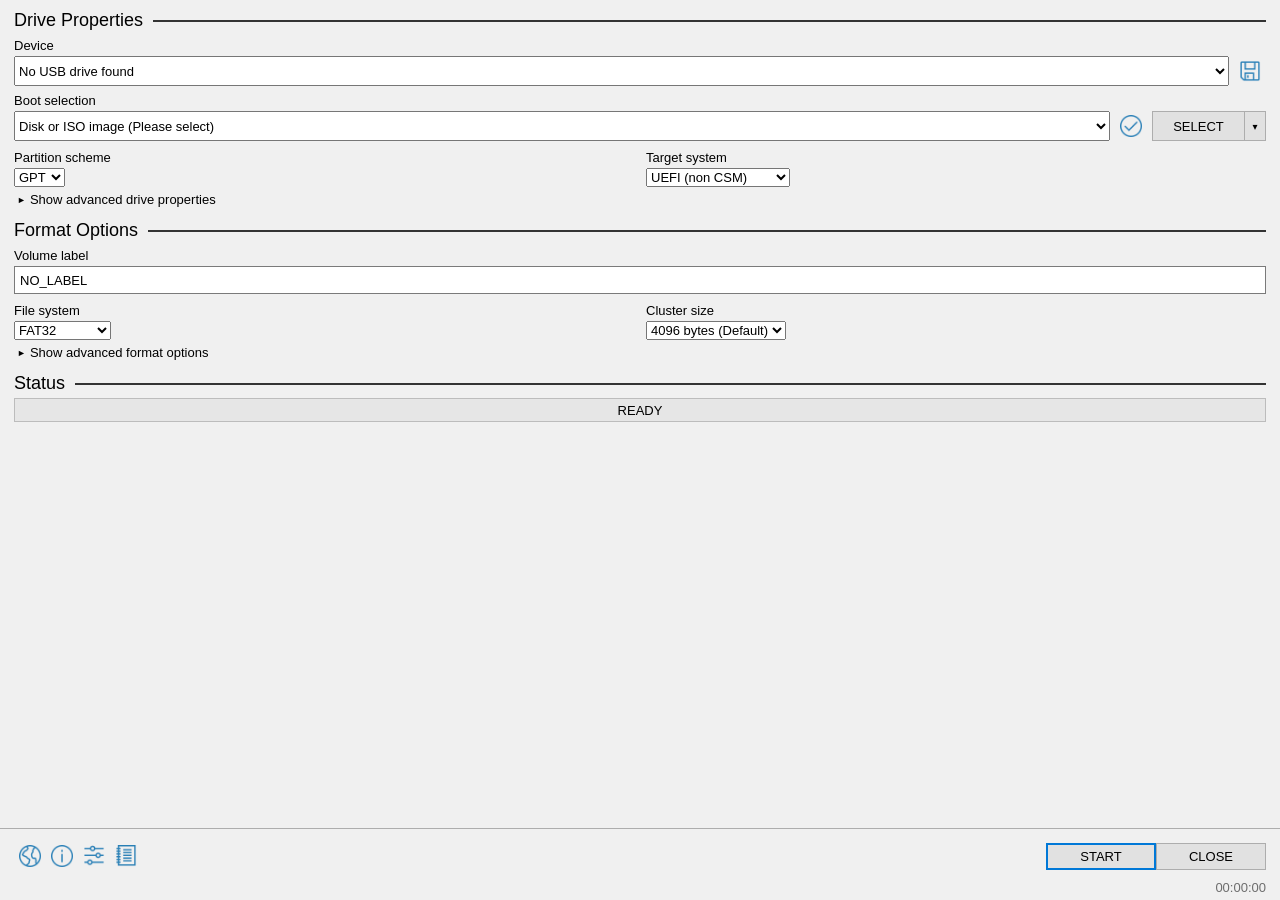
<file: gui-tauri/ui/index.html>
<!DOCTYPE html>
<html lang="en">
<head>
<meta charset="utf-8">
<meta name="viewport" content="width=device-width, initial-scale=1">
<title>Rufux 3.0</title>
<link rel="stylesheet" href="styles.css">
<link rel="stylesheet" href="dark-overrides.css">
</head>
<body>
<div id="dlg">
  <div class="sect"><span data-i18n="drive_props">Drive Properties</span></div>

  <label class="fld-label" for="cbDevice" data-i18n="device">Device</label>
  <div class="row dev-row"><select id="cbDevice" class="combo grow"><option>No USB drive found</option></select><button id="btnSave" class="toolbtn big" data-i18n-title="tip_save" title="Save the drive contents to a file"><img src="icons/save-24.png" alt="save"></button></div>

  <label class="fld-label" for="cbBoot" data-i18n="boot_sel">Boot selection</label>
  <div class="row boot-row">
    <select id="cbBoot" class="combo grow"><option>Non bootable</option><option>FreeDOS</option><option selected>Disk or ISO image (Please select)</option></select>
    <button id="btnHash" class="toolbtn big" data-i18n-title="tip_hash" title="Compute the checksums of the image"><img src="icons/hash-24.png" alt="#"></button>
    <span id="splitSel" class="split">
      <button id="btnSelect">SELECT</button><button id="btnSelectArrow" aria-label="More">▾</button>
      <span id="selMenu" class="menu hidden">
        <span id="mSelect" class="menu-item checked">SELECT</span>
        <span id="mDownload" class="menu-item">DOWNLOAD</span>
      </span>
    </span>
  </div>

  <div id="imgOptBlock" class="hidden">
    <label class="fld-label" for="cbImageOpt" data-i18n="img_opt">Image Option</label>
    <div class="row"><select id="cbImageOpt" class="combo"><option>Standard Windows installation</option></select></div>
  </div>

  <div id="persistBlock" class="hidden">
    <label class="fld-label" data-i18n="persist">Persistent partition size</label>
    <div class="row persist-row">
      <input id="persistSlider" type="range" min="0" max="128" value="0">
      <input id="persistSize" class="edit" value="0">
      <select id="cbPersistUnits" class="combo units"><option>GB</option><option>MB</option></select>
    </div>
  </div>

  <div class="row twocol">
    <span class="col"><label class="fld-label" for="cbPart" data-i18n="scheme">Partition scheme</label>
      <select id="cbPart" class="combo"><option>MBR</option><option selected>GPT</option></select></span>
    <span class="col"><label class="fld-label" for="cbTarget" data-i18n="target">Target system</label>
      <select id="cbTarget" class="combo"><option>BIOS (or UEFI-CSM)</option><option selected>UEFI (non CSM)</option></select></span>
  </div>

  <button id="tglAdvDrive" class="chevron"><span class="glyph">►</span><span class="tgl-text">Show advanced drive properties</span></button>
  <div id="advDrive" class="hidden">
    <label class="check"><input type="checkbox" id="chkListHdd"><span data-i18n="list_hdd">List USB Hard Drives</span></label>
    <div class="row bios-row">
      <label class="check"><input type="checkbox" id="chkBiosId" disabled><span data-i18n="bios_id">Use Rufus MBR with BIOS ID</span></label>
      <select id="cbBiosId" class="combo" disabled data-i18n-title="tip_biosid" title="Not supported by the Linux backend yet"><option>0x80 (Default)</option></select>
    </div>
    <label class="check"><input type="checkbox" id="chkUefiValid"><span data-i18n="uefi_valid">Enable runtime UEFI media validation</span></label>
  </div>

  <div class="sect"><span data-i18n="fmt_opts">Format Options</span></div>

  <label class="fld-label" for="editLabel" data-i18n="vol_label">Volume label</label>
  <div class="row"><input id="editLabel" class="edit full" value="NO_LABEL" spellcheck="false"></div>

  <div class="row twocol">
    <span class="col"><label class="fld-label" for="cbFs" data-i18n="fs">File system</label>
      <select id="cbFs" class="combo">
        <option value="large">Large FAT32</option><option value="vfat" selected>FAT32</option><option value="fat16">FAT16</option><option value="ntfs">NTFS</option><option value="exfat">exFAT</option><option value="udf">UDF</option><option value="ext2">ext2</option><option value="ext3">ext3</option><option value="ext4">ext4</option>
      </select></span>
    <span class="col"><label class="fld-label" for="cbCluster" data-i18n="cluster">Cluster size</label>
      <select id="cbCluster" class="combo">
        <option>512 bytes</option><option>1024 bytes</option><option>2048 bytes</option><option selected>4096 bytes (Default)</option><option>8192 bytes</option><option>16 kilobytes</option><option>32 kilobytes</option><option>64 kilobytes</option>
      </select></span>
  </div>

  <button id="tglAdvFormat" class="chevron"><span class="glyph">►</span><span class="tgl-text">Show advanced format options</span></button>
  <div id="advFormat" class="hidden">
    <label class="check"><input type="checkbox" id="chkQuick" checked><span data-i18n="quick">Quick format</span></label>
    <label class="check"><input type="checkbox" id="chkExtLabel" checked><span data-i18n="ext_label">Create extended label and icon files</span></label>
    <div class="row bad-row">
      <label class="check"><input type="checkbox" id="chkBad"><span data-i18n="bad_blocks">Check device for bad blocks</span></label>
      <select id="cbPasses" class="combo passes" disabled><option>1 pass</option><option>2 passes</option><option>3 passes</option><option>4 passes</option></select>
    </div>
  </div>

  <div class="sect"><span data-i18n="status">Status</span></div>
  <div id="pbar"><div id="pfill"></div><div id="ptext">READY</div></div>
</div>
<div id="footer">
  <div class="row bottom">
    <span id="mtoolbar">
      <button class="toolbtn big" id="tbLang" data-i18n-title="tip_lang" title="Language"><img src="icons/lang-24.png" alt="lang"></button><button class="toolbtn big" id="tbAbout" data-i18n-title="tip_about" title="About"><img src="icons/info-24.png" alt="about"></button><button class="toolbtn big" id="tbSettings" data-i18n-title="tip_settings" title="Settings"><img src="icons/settings-24.png" alt="settings"></button><button class="toolbtn big" id="tbLog" data-i18n-title="tip_log" title="Show the log"><img src="icons/log-24.png" alt="log"></button>
      <span id="langMenu" class="menu hidden"></span>
    </span>
    <span class="spacer"></span>
    <button id="btnStart" class="cmdbtn default">START</button>
    <button id="btnClose" class="cmdbtn" data-i18n="close_btn">CLOSE</button>
  </div>
  <div id="statusbar"><span id="devCount"></span><span id="clock">00:00:00</span></div>
</div>

<!-- modal overlays (Win32 message-box look) -->
<div id="overlay" class="hidden"><div class="mbox">
  <div id="mboxBody"></div>
  <div id="mboxBtns"></div>
</div></div>

<div id="wueOverlay" class="hidden"><div class="mbox wide">
  <div class="mtitle" data-i18n="wue_title">Windows User Experience</div>
  <div data-i18n="customize">Customize Windows installation?</div>
  <label class="check"><input type="checkbox" id="wBypass" checked><span data-i18n="wue_bypass">Remove requirement for 4GB+ RAM, Secure Boot and TPM 2.0</span></label>
  <label class="check"><input type="checkbox" id="wNro" checked><span data-i18n="wue_nro">Remove requirement for an online Microsoft account</span></label>
  <label class="check"><input type="checkbox" id="wUserOn" checked><span data-i18n="wue_user">Create a local account with username:</span></label>
  <input id="wUser" class="edit" value="user">
  <label class="check"><input type="checkbox" id="wLocale" checked><span data-i18n="wue_locale">Set regional options to the same values as this user's</span></label>
  <label class="check"><input type="checkbox" id="wPrivacy" checked><span data-i18n="wue_privacy">Disable data collection (Skip privacy questions)</span></label>
  <label class="check"><input type="checkbox" id="wBitlocker" checked><span data-i18n="wue_bitlocker">Disable BitLocker automatic device encryption</span></label>
  <label class="check"><input type="checkbox" id="wQol"><span data-i18n="wue_qol">QoL improvements (Don't force Copilot, OneDrive, Outlook, Fast Startup, etc.)</span></label>
  <div class="dlg-btns"><button id="wCancel" class="cmdbtn" data-i18n="cancel">Cancel</button><button id="wOk" class="cmdbtn default" data-i18n="ok">OK</button></div>
</div></div>

<div id="dlOverlay" class="hidden"><div class="mbox wide">
  <div class="mtitle" data-i18n="dl_title">Download Windows ISO</div>
  <label class="fld-label" data-i18n="version">Version</label>
  <div class="row"><select id="dlVer" class="combo full"><option value="11">Windows 11</option><option value="10">Windows 10</option></select></div>
  <label class="fld-label" data-i18n="edition">Edition</label>
  <div class="row"><select id="dlEd" class="combo full"></select></div>
  <label class="fld-label" data-i18n="language">Language</label>
  <div class="row"><select id="dlLang" class="combo full"></select></div>
  <label class="fld-label" data-i18n="arch">Architecture</label>
  <div class="row"><select id="dlArch" class="combo full"><option value="">Default (x64)</option><option>x64</option><option>arm64</option></select></div>
  <div id="dlStatus" class="dl-status" data-i18n="dl_hint">The list comes from Microsoft's download service. Pick edition, language, then Download.</div>
  <div id="dlbar" class="hidden"><div id="dlfill"></div><div id="dltext"></div></div>
  <div class="dlg-btns"><button id="dlCancel" class="cmdbtn" data-i18n="cancel">Cancel</button><button id="dlGo" class="cmdbtn default" data-i18n="download_btn">Download</button></div>
</div></div>

<div id="logOverlay" class="hidden"><div class="mbox wide tall">
  <div class="mtitle" data-i18n="log">Log</div>
  <textarea id="logView" readonly></textarea>
  <div class="dlg-btns"><button id="logClear" class="cmdbtn" data-i18n="clear">Clear</button><button id="logSave" class="cmdbtn" data-i18n="save">Save</button><button id="logClose" class="cmdbtn default" data-i18n="close">Close</button></div>
</div></div>

<div id="hashOverlay" class="hidden"><div class="mbox wide">
  <div class="mtitle" data-i18n="hash_title">Checksums</div>
  <div id="hashRows"><div class="hash-wait" data-i18n="computing">Computing…</div></div>
  <div class="dlg-btns"><button id="hashClose" class="cmdbtn default" data-i18n="close">Close</button></div>
</div></div>

<script src="i18n.js"></script>
<script src="main.js"></script>
</body>
</html>
</file>
<file: gui-tauri/ui/styles.css>
/* Win32 dialog-face replica of Rufus's main window (IDD_DIALOG 232x326 DU).
   1 DU ~= 1.7px horizontal / 1.8px vertical at Segoe UI 9. */
:root {
  --face: #f0f0f0;
  --btn-hi: #ffffff;
  --btn-face: #e1e1e1;
  --btn-edge: #adadad;
  --btn-hot-edge: #0078d7;
  --btn-hot-bg: #e5f1fb;
  --btn-down-bg: #cce4f7;
  --edit-edge: #7a7a7a;
  --text: #000000;
  --gray-text: #6d6d6d;
  --track: #e6e6e6;
  --fill: #16c60c;
}
@media (prefers-color-scheme: dark) {
  :root {
    --face: #202020;
    --btn-face: #2d2d2d;
    --btn-edge: #555555;
    --btn-hot-bg: #3a3a3a;
    --btn-down-bg: #404040;
    --edit-edge: #6b6b6b;
    --text: #e8e8e8;
    --track: #2d2d2d;
  }
}
* { box-sizing: border-box; }
html, body { margin: 0; padding: 0; height: 100%; overflow: hidden; }
body {
  background: var(--face);
  color: var(--text);
  font: 13px "Segoe UI", "Noto Sans", Tahoma, "Liberation Sans", "DejaVu Sans", sans-serif;
  user-select: none;
  -webkit-user-select: none;
  display: flex; flex-direction: column;
}
.hidden { display: none !important; }
/* Scrollable form; footer pinned below so START/CLOCK are always visible. */
#dlg { width: 100%; flex: 1; overflow-y: auto; padding: 10px 14px 6px; }
#footer { flex: none; padding: 6px 14px 0; background: var(--face); border-top: 1px solid var(--btn-edge); }
.sect { margin: 10px 0 4px; font-size: 18px; display: flex; align-items: center; gap: 10px; }
.sect:first-child { margin-top: 0; }
.sect::after { content: ""; flex: 1; height: 2px; background: #333; }
@media (prefers-color-scheme: dark) {
  .sect::after { background: #888; }
}
.fld-label { display: block; margin: 7px 0 3px; }
.row { margin: 0 0 2px; }
.full { width: 100%; }
.grow { flex: 1; min-width: 0; }

/* ---- Win10-style push button ---- */
button {
  font: inherit;
  color: var(--text);
}
.cmdbtn, #btnSelect, #btnSelectArrow {
  background: var(--btn-face);
  border: 1px solid var(--btn-edge);
  padding: 5px 0;
  min-width: 110px;
  border-radius: 0;
}
.cmdbtn:hover, #btnSelect:hover, #btnSelectArrow:hover { background: var(--btn-hot-bg); border-color: var(--btn-hot-edge); }
.cmdbtn:active, #btnSelect:active, #btnSelectArrow:active { background: var(--btn-down-bg); }
.cmdbtn.default { border-color: var(--btn-hot-edge); box-shadow: inset 0 0 0 1px var(--btn-hot-edge); }
.cmdbtn:disabled { color: var(--gray-text); background: var(--face); border-color: var(--btn-edge); }

/* ---- boot row + split SELECT ---- */
.boot-row, .dev-row { display: flex; gap: 5px; align-items: stretch; }
.split { position: relative; display: flex; }
#btnSelect { min-width: 0; width: 92px; border-right: none; }
#btnSelectArrow { min-width: 0; width: 22px; font-size: 10px; }
.menu {
  position: absolute; top: 100%; right: 0; z-index: 50;
  background: #fff; color: #000; border: 1px solid #999;
  min-width: 110px; box-shadow: 2px 2px 4px rgba(0,0,0,.3);
}
.menu-item { display: block; padding: 4px 8px 4px 24px; position: relative; cursor: default; }
.menu-item:hover { background: var(--btn-hot-bg); }
.menu-item.checked::before { content: "✓"; position: absolute; left: 8px; }

/* ---- text fields + combos ---- */
.edit {
  background: #fff; color: #000;
  border: 1px solid var(--edit-edge);
  padding: 4px 5px; border-radius: 0; font: inherit;
  min-height: 28px;
}
.edit:disabled { background: var(--face); color: var(--gray-text); }
/* ---- custom Win32 dropdowns (closed + popup both styled, unlike the
   native popup which always looks foreign) ---- */
.dd { position: relative; display: block; width: 100%; }
.boot-row .dd, .dev-row .dd { flex: 1; min-width: 0; }
.dd-btn {
  width: 100%; text-align: left;
  background-color: #fff; color: #000;
  border: 1px solid var(--edit-edge);
  padding: 4px 28px 4px 5px; border-radius: 0; font: inherit;
  min-height: 28px;
  background-image: url("data:image/svg+xml,%3Csvg xmlns='http://www.w3.org/2000/svg' width='18' height='28'%3E%3Crect x='0' y='0' width='18' height='28' fill='%23e1e1e1'/%3E%3Crect x='0' y='0' width='1' height='28' fill='%23adadad'/%3E%3Cpath d='M5 11l4 4 4-4' stroke='%23333' stroke-width='1.5' fill='none'/%3E%3C/svg%3E");
  background-position: right center;
  background-repeat: no-repeat;
  white-space: nowrap; overflow: hidden; text-overflow: ellipsis;
}
.dd-btn:disabled { background-color: var(--face); color: var(--gray-text, #6d6d6d); }
.dd-btn:focus-visible { outline: 1px dotted #000; outline-offset: -5px; }
.dd-list {
  position: absolute; top: 100%; left: 0; min-width: 100%;
  background: #fff; color: #000;
  border: 1px solid #7a7a7a;
  max-height: 220px; overflow-y: auto; z-index: 300;
  box-shadow: 2px 2px 5px rgba(0,0,0,.35);
}
.dd-item { padding: 3px 6px; white-space: nowrap; cursor: default; }
.dd-item:hover { background: #0078d7; color: #fff; }
.dd-item.cur { background: #0078d7; color: #fff; }
/* Native selects are hidden behind .dd-btn; they keep only layout hooks. */
.combo { font: inherit; }
.twocol .dd { width: 100%; }

/* ---- checkboxes ---- */
.check { display: flex; align-items: center; gap: 5px; margin: 3px 0; cursor: default; }
.check input {
  appearance: none; -webkit-appearance: none;
  width: 13px; height: 13px; margin: 0; flex: none;
  background: #fff; border: 1px solid #333; border-radius: 0;
  display: grid; place-content: center;
}
.check input:checked::before { content: "✓"; font-size: 11px; line-height: 1; color: #000; }
.check input:disabled { background: var(--face); }

/* ---- two-column rows ---- */
.twocol { display: flex; gap: 12px; }
.twocol .col { flex: 1; min-width: 0; }
.persist-row { display: flex; gap: 4px; align-items: center; }
.persist-row input[type=range] { flex: 1; accent-color: var(--btn-hot-edge); }
.persist-row .edit { width: 60px; }
.persist-row .units { width: 52px; flex: none; }
.bad-row { display: flex; gap: 6px; align-items: center; }
.bad-row .check { flex: 1; }
.passes { width: 120px; }

/* ---- chevron toggles (toolbar text buttons like Rufus) ---- */
.chevron {
  background: transparent; border: 1px solid transparent;
  padding: 2px 2px; margin: 2px 0; text-align: left;
  display: flex; align-items: center; gap: 4px;
}
.chevron:hover { border-color: var(--btn-hot-edge); background: var(--btn-hot-bg); }
.chevron .glyph { font-size: 9px; }

/* ---- progress (PBS_SMOOTH) ---- */
#pbar { position: relative; height: 24px; background: var(--track); border: 1px solid #bcbcbc; margin: 2px 0 6px; }
#pfill { position: absolute; inset: 0; width: 0%; background: var(--fill); }
#ptext { position: absolute; inset: 0; display: grid; place-content: center; }

/* ---- bottom row + icon toolbar ---- */
.bottom { display: flex; align-items: center; margin-top: 6px; }
#mtoolbar { display: flex; }
.toolbtn {
  background: transparent; border: 1px solid transparent;
  width: 28px; height: 28px; padding: 2px;
  display: inline-grid; place-content: center;
  flex: none;
}
.toolbtn.big { width: 32px; height: 30px; }
.toolbtn:hover { border-color: var(--btn-hot-edge); background: var(--btn-hot-bg); }
.toolbtn img { width: 22px; height: 22px; display: block; }
.spacer { flex: 1; }

/* ---- status footer (device count + timer, like Rufus's status bar) ---- */
#statusbar {
  display: flex; justify-content: space-between;
  margin: 6px -14px 0; padding: 3px 14px 5px;
  color: var(--gray-text, #6d6d6d);
}
.bios-row { display: flex; gap: 6px; align-items: center; }
.bios-row .check { flex: 1; }
.bios-row .dd { width: 150px; flex: none; }

/* ---- modal overlays (message-box look) ---- */
#overlay, #wueOverlay, #dlOverlay, #logOverlay, #hashOverlay {
  position: fixed; inset: 0; background: rgba(0,0,0,.35);
  display: grid; place-content: center; z-index: 100;
}
.mbox {
  background: var(--face); color: var(--text);
  border: 1px solid #555; box-shadow: 3px 3px 10px rgba(0,0,0,.5);
  padding: 12px; width: 340px; max-height: 90vh; overflow: auto;
}
.mbox.wide { width: 380px; }
.mbox .mtitle { font-weight: bold; margin-bottom: 6px; }
#mboxBody { margin-bottom: 10px; white-space: pre-wrap; }
#mboxBtns, .dlg-btns { display: flex; justify-content: flex-end; gap: 6px; margin-top: 10px; }
#logView {
  width: 100%; height: 300px; font: 11px Consolas, "Lucida Console", monospace;
  background: #fff; color: #000; border: 1px solid var(--edit-edge);
}
.mbox.tall { width: 420px; }
.hash-row { display: flex; gap: 6px; margin: 4px 0; align-items: baseline; }
.hash-row b { width: 52px; flex: none; }
.hash-row code { font: 10px Consolas, monospace; word-break: break-all; background: #fff; color: #000; border: 1px solid var(--edit-edge); padding: 2px 4px; flex: 1; }
.dl-status { margin: 6px 0; min-height: 16px; }
.dlbar { margin: 4px 0; }

/* download progress (hidden until a download runs) */
#dlbar { position: relative; height: 24px; background: var(--track); border: 1px solid #bcbcbc; margin: 4px 0; }
#dlfill { position: absolute; inset: 0; width: 0%; background: var(--fill); }
#dltext { position: absolute; inset: 0; display: grid; place-content: center; }

/* language menu on the toolbar */
#mtoolbar { position: relative; }
#langMenu { position: absolute; top: auto; bottom: 100%; left: 0; min-width: 200px; max-height: 300px; overflow-y: auto; }

/* right-to-left languages (Arabic) */
[dir="rtl"] .dd-list { left: auto; right: 0; }
[dir="rtl"] .menu { right: auto; left: 0; }
[dir="rtl"] #btnSelect { border-right: 1px solid var(--btn-edge); border-left: none; }
[dir="rtl"] .twocol { direction: rtl; }
[dir="rtl"] .check { direction: rtl; }
</file>
<file: gui-tauri/ui/dark-overrides.css>
/* Dark-theme field overhaul. Loaded LAST so it beats the base rules. */
@media (prefers-color-scheme: dark) {
  .edit, .combo { background-color: #2b2b2b; color: #f3f3f3; }
  .combo { border-color: #6b6b6b; }
  .edit { border-color: #6b6b6b; }
  .edit:disabled, .combo:disabled { background-color: #202020; color: #8a8a8a; }
  .check input { background: #2b2b2b; border-color: #d0d0d0; }
  .check input:checked::before { color: #fff; }
  .check input:disabled { background: #202020; }
  .menu { background: #2b2b2b; color: #f3f3f3; border-color: #666; }
  .menu-item:hover { background: #094771; }
  .dd-btn {
    background-color: #2b2b2b; color: #f3f3f3; border-color: #6b6b6b;
    background-image: url("data:image/svg+xml,%3Csvg xmlns='http://www.w3.org/2000/svg' width='18' height='28'%3E%3Crect x='0' y='0' width='18' height='28' fill='%233a3a3a'/%3E%3Crect x='0' y='0' width='1' height='28' fill='%23555'/%3E%3Cpath d='M5 11l4 4 4-4' stroke='%23ddd' stroke-width='1.5' fill='none'/%3E%3C/svg%3E");
  }
  .dd-btn:disabled { background-color: #202020; color: #8a8a8a; }
  .dd-btn:focus-visible { outline-color: #fff; }
  .dd-list { background: #2b2b2b; color: #f3f3f3; border-color: #666; }
  .dd-item:hover, .dd-item.cur { background: #094771; color: #fff; }
  #logView { background: #1e1e1e; color: #e8e8e8; border-color: #6b6b6b; }
  .mbox { border-color: #888; }
  .hash-row code { background: #1e1e1e; color: #e8e8e8; border-color: #6b6b6b; }
  .persist-row input[type=range] { accent-color: #4cc2ff; }
}
</file>
<file: macos/gui-tauri/ui/styles.css>
/* Win32 dialog-face replica of Rufus's main window (IDD_DIALOG 232x326 DU).
   1 DU ~= 1.7px horizontal / 1.8px vertical at Segoe UI 9. */
:root {
  --face: #f0f0f0;
  --btn-hi: #ffffff;
  --btn-face: #e1e1e1;
  --btn-edge: #adadad;
  --btn-hot-edge: #0078d7;
  --btn-hot-bg: #e5f1fb;
  --btn-down-bg: #cce4f7;
  --edit-edge: #7a7a7a;
  --text: #000000;
  --gray-text: #6d6d6d;
  --track: #e6e6e6;
  --fill: #16c60c;
}
@media (prefers-color-scheme: dark) {
  :root {
    --face: #202020;
    --btn-face: #2d2d2d;
    --btn-edge: #555555;
    --btn-hot-bg: #3a3a3a;
    --btn-down-bg: #404040;
    --edit-edge: #6b6b6b;
    --text: #e8e8e8;
    --track: #2d2d2d;
  }
}
* { box-sizing: border-box; }
html, body { margin: 0; padding: 0; height: 100%; overflow: hidden; }
body {
  background: var(--face);
  color: var(--text);
  font: 13px "Segoe UI", "Noto Sans", Tahoma, "Liberation Sans", "DejaVu Sans", sans-serif;
  user-select: none;
  -webkit-user-select: none;
  display: flex; flex-direction: column;
}
.hidden { display: none !important; }
/* Scrollable form; footer pinned below so START/CLOCK are always visible. */
#dlg { width: 100%; flex: 1; overflow-y: auto; padding: 10px 14px 6px; }
#footer { flex: none; padding: 6px 14px 0; background: var(--face); border-top: 1px solid var(--btn-edge); }
.sect { margin: 10px 0 4px; font-size: 18px; display: flex; align-items: center; gap: 10px; }
.sect:first-child { margin-top: 0; }
.sect::after { content: ""; flex: 1; height: 2px; background: #333; }
@media (prefers-color-scheme: dark) {
  .sect::after { background: #888; }
}
.fld-label { display: block; margin: 7px 0 3px; }
.row { margin: 0 0 2px; }
.full { width: 100%; }
.grow { flex: 1; min-width: 0; }

/* ---- Win10-style push button ---- */
button {
  font: inherit;
  color: var(--text);
}
.cmdbtn, #btnSelect, #btnSelectArrow {
  background: var(--btn-face);
  border: 1px solid var(--btn-edge);
  padding: 5px 0;
  min-width: 110px;
  border-radius: 0;
}
.cmdbtn:hover, #btnSelect:hover, #btnSelectArrow:hover { background: var(--btn-hot-bg); border-color: var(--btn-hot-edge); }
.cmdbtn:active, #btnSelect:active, #btnSelectArrow:active { background: var(--btn-down-bg); }
.cmdbtn.default { border-color: var(--btn-hot-edge); box-shadow: inset 0 0 0 1px var(--btn-hot-edge); }
.cmdbtn:disabled { color: var(--gray-text); background: var(--face); border-color: var(--btn-edge); }

/* ---- boot row + split SELECT ---- */
.boot-row, .dev-row { display: flex; gap: 5px; align-items: stretch; }
.split { position: relative; display: flex; }
#btnSelect { min-width: 0; width: 92px; border-right: none; }
#btnSelectArrow { min-width: 0; width: 22px; font-size: 10px; }
.menu {
  position: absolute; top: 100%; right: 0; z-index: 50;
  background: #fff; color: #000; border: 1px solid #999;
  min-width: 110px; box-shadow: 2px 2px 4px rgba(0,0,0,.3);
}
.menu-item { display: block; padding: 4px 8px 4px 24px; position: relative; cursor: default; }
.menu-item:hover { background: var(--btn-hot-bg); }
.menu-item.checked::before { content: "✓"; position: absolute; left: 8px; }

/* ---- text fields + combos ---- */
.edit {
  background: #fff; color: #000;
  border: 1px solid var(--edit-edge);
  padding: 4px 5px; border-radius: 0; font: inherit;
  min-height: 28px;
}
.edit:disabled { background: var(--face); color: var(--gray-text); }
/* ---- custom Win32 dropdowns (closed + popup both styled, unlike the
   native popup which always looks foreign) ---- */
.dd { position: relative; display: block; width: 100%; }
.boot-row .dd, .dev-row .dd { flex: 1; min-width: 0; }
.dd-btn {
  width: 100%; text-align: left;
  background-color: #fff; color: #000;
  border: 1px solid var(--edit-edge);
  padding: 4px 28px 4px 5px; border-radius: 0; font: inherit;
  min-height: 28px;
  background-image: url("data:image/svg+xml,%3Csvg xmlns='http://www.w3.org/2000/svg' width='18' height='28'%3E%3Crect x='0' y='0' width='18' height='28' fill='%23e1e1e1'/%3E%3Crect x='0' y='0' width='1' height='28' fill='%23adadad'/%3E%3Cpath d='M5 11l4 4 4-4' stroke='%23333' stroke-width='1.5' fill='none'/%3E%3C/svg%3E");
  background-position: right center;
  background-repeat: no-repeat;
  white-space: nowrap; overflow: hidden; text-overflow: ellipsis;
}
.dd-btn:disabled { background-color: var(--face); color: var(--gray-text, #6d6d6d); }
.dd-btn:focus-visible { outline: 1px dotted #000; outline-offset: -5px; }
.dd-list {
  position: absolute; top: 100%; left: 0; min-width: 100%;
  background: #fff; color: #000;
  border: 1px solid #7a7a7a;
  max-height: 220px; overflow-y: auto; z-index: 300;
  box-shadow: 2px 2px 5px rgba(0,0,0,.35);
}
.dd-item { padding: 3px 6px; white-space: nowrap; cursor: default; }
.dd-item:hover { background: #0078d7; color: #fff; }
.dd-item.cur { background: #0078d7; color: #fff; }
/* Native selects are hidden behind .dd-btn; they keep only layout hooks. */
.combo { font: inherit; }
.twocol .dd { width: 100%; }

/* ---- checkboxes ---- */
.check { display: flex; align-items: center; gap: 5px; margin: 3px 0; cursor: default; }
.check input {
  appearance: none; -webkit-appearance: none;
  width: 13px; height: 13px; margin: 0; flex: none;
  background: #fff; border: 1px solid #333; border-radius: 0;
  display: grid; place-content: center;
}
.check input:checked::before { content: "✓"; font-size: 11px; line-height: 1; color: #000; }
.check input:disabled { background: var(--face); }

/* ---- two-column rows ---- */
.twocol { display: flex; gap: 12px; }
.twocol .col { flex: 1; min-width: 0; }
.persist-row { display: flex; gap: 4px; align-items: center; }
.persist-row input[type=range] { flex: 1; accent-color: var(--btn-hot-edge); }
.persist-row .edit { width: 60px; }
.persist-row .units { width: 52px; flex: none; }
.bad-row { display: flex; gap: 6px; align-items: center; }
.bad-row .check { flex: 1; }
.passes { width: 120px; }

/* ---- chevron toggles (toolbar text buttons like Rufus) ---- */
.chevron {
  background: transparent; border: 1px solid transparent;
  padding: 2px 2px; margin: 2px 0; text-align: left;
  display: flex; align-items: center; gap: 4px;
}
.chevron:hover { border-color: var(--btn-hot-edge); background: var(--btn-hot-bg); }
.chevron .glyph { font-size: 9px; }

/* ---- progress (PBS_SMOOTH) ---- */
#pbar { position: relative; height: 24px; background: var(--track); border: 1px solid #bcbcbc; margin: 2px 0 6px; }
#pfill { position: absolute; inset: 0; width: 0%; background: var(--fill); }
#ptext { position: absolute; inset: 0; display: grid; place-content: center; }

/* ---- bottom row + icon toolbar ---- */
.bottom { display: flex; align-items: center; margin-top: 6px; }
#mtoolbar { display: flex; }
.toolbtn {
  background: transparent; border: 1px solid transparent;
  width: 28px; height: 28px; padding: 2px;
  display: inline-grid; place-content: center;
  flex: none;
}
.toolbtn.big { width: 32px; height: 30px; }
.toolbtn:hover { border-color: var(--btn-hot-edge); background: var(--btn-hot-bg); }
.toolbtn img { width: 22px; height: 22px; display: block; }
.spacer { flex: 1; }

/* ---- status footer (device count + timer, like Rufus's status bar) ---- */
#statusbar {
  display: flex; justify-content: space-between;
  margin: 6px -14px 0; padding: 3px 14px 5px;
  color: var(--gray-text, #6d6d6d);
}
.bios-row { display: flex; gap: 6px; align-items: center; }
.bios-row .check { flex: 1; }
.bios-row .dd { width: 150px; flex: none; }

/* ---- modal overlays (message-box look) ---- */
#overlay, #wueOverlay, #dlOverlay, #logOverlay, #hashOverlay {
  position: fixed; inset: 0; background: rgba(0,0,0,.35);
  display: grid; place-content: center; z-index: 100;
}
.mbox {
  background: var(--face); color: var(--text);
  border: 1px solid #555; box-shadow: 3px 3px 10px rgba(0,0,0,.5);
  padding: 12px; width: 340px; max-height: 90vh; overflow: auto;
}
.mbox.wide { width: 380px; }
.mbox .mtitle { font-weight: bold; margin-bottom: 6px; }
#mboxBody { margin-bottom: 10px; white-space: pre-wrap; }
#mboxBtns, .dlg-btns { display: flex; justify-content: flex-end; gap: 6px; margin-top: 10px; }
#logView {
  width: 100%; height: 300px; font: 11px Consolas, "Lucida Console", monospace;
  background: #fff; color: #000; border: 1px solid var(--edit-edge);
}
.mbox.tall { width: 420px; }
.hash-row { display: flex; gap: 6px; margin: 4px 0; align-items: baseline; }
.hash-row b { width: 52px; flex: none; }
.hash-row code { font: 10px Consolas, monospace; word-break: break-all; background: #fff; color: #000; border: 1px solid var(--edit-edge); padding: 2px 4px; flex: 1; }
.dl-status { margin: 6px 0; min-height: 16px; }
.dl-dir-row { gap: 4px; }
.cmdbtn.mini { min-width: 28px; width: 28px; padding: 0; }
.dlbar { margin: 4px 0; }

/* download progress (hidden until a download runs) */
#dlbar { position: relative; height: 24px; background: var(--track); border: 1px solid #bcbcbc; margin: 4px 0; }
#dlfill { position: absolute; inset: 0; width: 0%; background: var(--fill); transition: width 0.15s linear; }
#dltext { position: absolute; inset: 0; display: grid; place-content: center; font-weight: 500; }

/* language menu on the toolbar */
#mtoolbar { position: relative; }
#langMenu { position: absolute; top: auto; bottom: 100%; left: 0; min-width: 200px; max-height: 300px; overflow-y: auto; }

/* right-to-left languages (Arabic) */
[dir="rtl"] .dd-list { left: auto; right: 0; }
[dir="rtl"] .menu { right: auto; left: 0; }
[dir="rtl"] #btnSelect { border-right: 1px solid var(--btn-edge); border-left: none; }
[dir="rtl"] .twocol { direction: rtl; }
[dir="rtl"] .check { direction: rtl; }
</file>
<file: macos/gui-tauri/ui/dark-overrides.css>
/* Dark-theme field overhaul. Loaded LAST so it beats the base rules. */
@media (prefers-color-scheme: dark) {
  .edit, .combo { background-color: #2b2b2b; color: #f3f3f3; }
  .combo { border-color: #6b6b6b; }
  .edit { border-color: #6b6b6b; }
  .edit:disabled, .combo:disabled { background-color: #202020; color: #8a8a8a; }
  .check input { background: #2b2b2b; border-color: #d0d0d0; }
  .check input:checked::before { color: #fff; }
  .check input:disabled { background: #202020; }
  .menu { background: #2b2b2b; color: #f3f3f3; border-color: #666; }
  .menu-item:hover { background: #094771; }
  .dd-btn {
    background-color: #2b2b2b; color: #f3f3f3; border-color: #6b6b6b;
    background-image: url("data:image/svg+xml,%3Csvg xmlns='http://www.w3.org/2000/svg' width='18' height='28'%3E%3Crect x='0' y='0' width='18' height='28' fill='%233a3a3a'/%3E%3Crect x='0' y='0' width='1' height='28' fill='%23555'/%3E%3Cpath d='M5 11l4 4 4-4' stroke='%23ddd' stroke-width='1.5' fill='none'/%3E%3C/svg%3E");
  }
  .dd-btn:disabled { background-color: #202020; color: #8a8a8a; }
  .dd-btn:focus-visible { outline-color: #fff; }
  .dd-list { background: #2b2b2b; color: #f3f3f3; border-color: #666; }
  .dd-item:hover, .dd-item.cur { background: #094771; color: #fff; }
  #logView { background: #1e1e1e; color: #e8e8e8; border-color: #6b6b6b; }
  .mbox { border-color: #888; }
  .hash-row code { background: #1e1e1e; color: #e8e8e8; border-color: #6b6b6b; }
  .persist-row input[type=range] { accent-color: #4cc2ff; }
}
</file>
